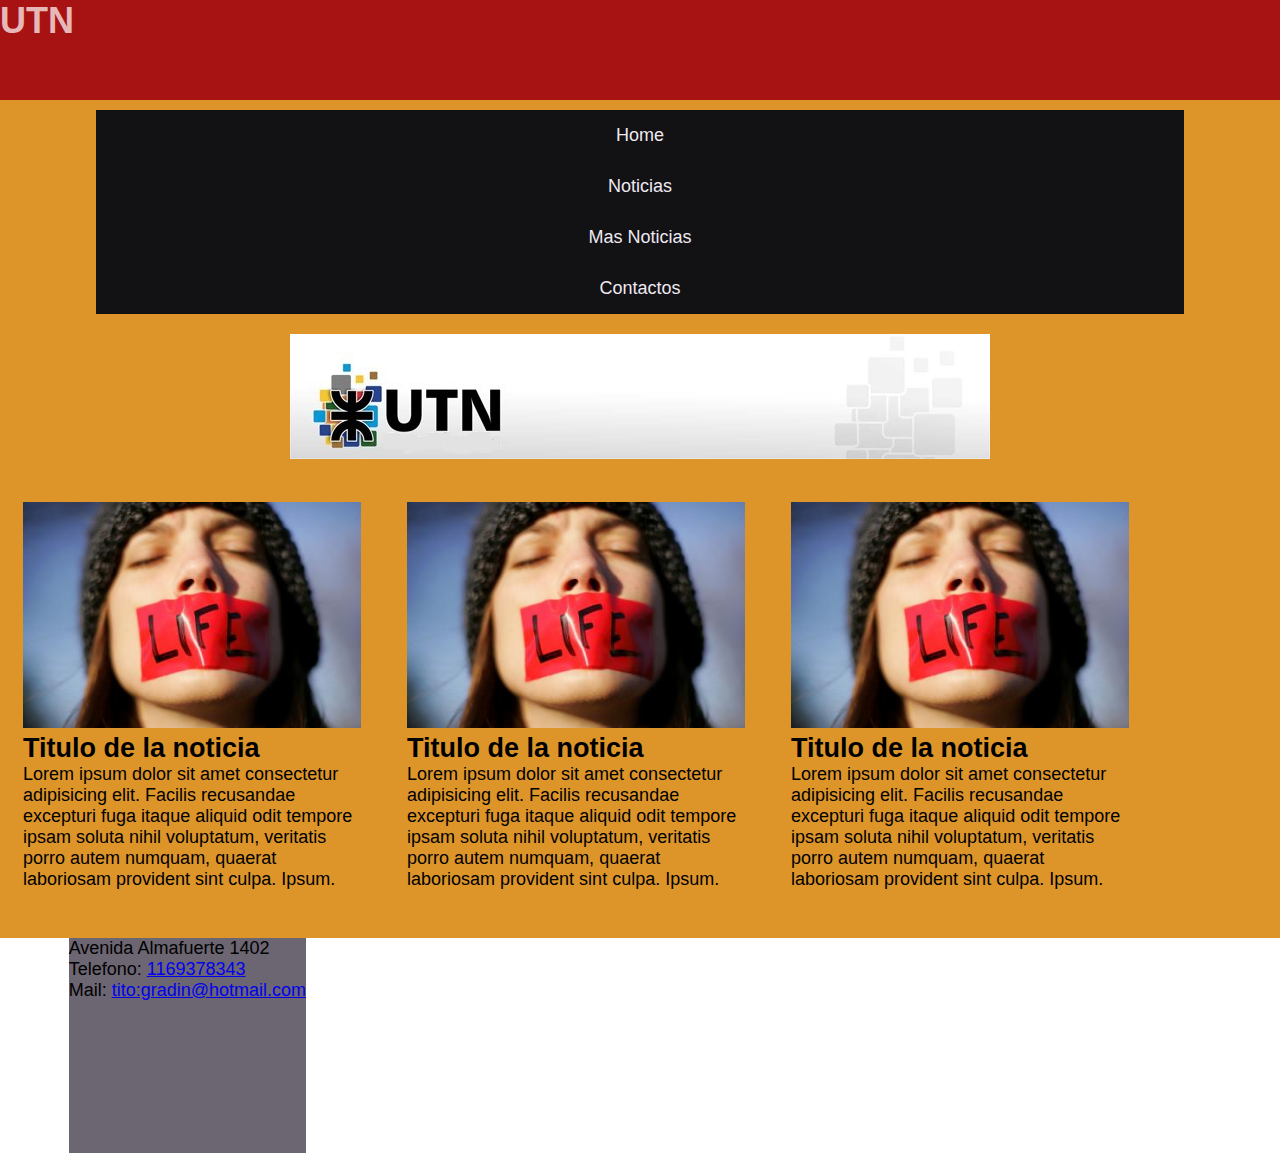
<file: index.html>
<!DOCTYPE html>
<html lang="en">
<head>
    <meta charset="UTF-8">
    <meta http-equiv="X-UA-Compatible" content="IE=edge">
    <meta name="viewport" content="width=device-width, initial-scale=1.0">
    <link rel="stylesheet" href="./css/index.css">
    <title>Clase 06 ::: Git</title>
</head>
<body class="body">
    <header class ="header">
        <div class ="logo">
            <a href="/" class="link-logo"></a>
                <h1>
                utn
                </h1>
            </a>
        </div>
    </header>

    <nav class="navbar">
    <ul class="Menu principal">
        <li><a href="/">Home</a></li>
        <li><a href="./pages/noticias.html">Noticias</a></li>
        <li><a href="./pages/masnoticias.html">Mas Noticias</a></li>
        <li><a href="./pages/contactos.html">Contactos</a></li>
    </ul>
    </nav>
    <aside class="banner-top">
        <a href="https://sceu.frba.utn.edu.ar/" target="_blank"></a>
        <img src="./images/Logo utn.jpeg" alt="Logo de la UTN-BA">
    </aside>
    <main >
        <section id="contenedor">
            <article class="primero">
                <figure> <a href="./pages/noticias.html">
                    <img src="./images/imagen1.jpeg" alt="noti1">
                    </a>
                </figure>
                <div class="texto">
                    <h2>Titulo de la noticia</h2>
                    <p>
                        Lorem ipsum dolor sit amet consectetur adipisicing elit. 
                        Facilis recusandae excepturi fuga itaque aliquid odit tempore ipsam soluta nihil voluptatum,
                        veritatis porro autem numquam, quaerat laboriosam provident sint culpa. Ipsum.
                    </p>
                </div>
            </article>
            <article class="segundo">
                <figure>
                    <img src="./images/imagen1.jpeg" alt="noti1">
                </figure>
                <div class="texto">
                    <h2>Titulo de la noticia</h2>
                    <p>
                        Lorem ipsum dolor sit amet consectetur adipisicing elit. 
                        Facilis recusandae excepturi fuga itaque aliquid odit tempore ipsam soluta nihil voluptatum,
                        veritatis porro autem numquam, quaerat laboriosam provident sint culpa. Ipsum.
                    </p>
                </div>
            </article>
            <article class="tercero">
                <figure>
                    <img src="./images/imagen1.jpeg" alt="noti1">
                </figure>
                <div class="texto">
                    <h2>Titulo de la noticia</h2>
                    <p>
                        Lorem ipsum dolor sit amet consectetur adipisicing elit. 
                        Facilis recusandae excepturi fuga itaque aliquid odit tempore ipsam soluta nihil voluptatum,
                        veritatis porro autem numquam, quaerat laboriosam provident sint culpa. Ipsum.
                    </p>
                </div>
            </article>
        </section>
    </main>
    <footer class="footer">
        <div class="data">
            <ul>
                <li>Avenida Almafuerte 1402</li>
                <li>Telefono: <a href="tel:1169378343">1169378343</a> </li>
                <li>Mail: <a href="mail:tito.gradin@hotmail.com">tito:gradin@hotmail.com</a></li>
            </ul>
        </div>
        <div class="map">
            <iframe src="https://www.google.com/maps/embed?pb=!1m18!1m12!1m3!1d3283.2765642059935!2d-58.84538198255615!3d-34.6224507!2m3!1f0!2f0!3f0!3m2!1i1024!2i768!4f13.1!3m3!1m2!1s0x95bc915a529fdf17%3A0xbed358474a830e83!2sAlmafuerte%201402%2C%20B1746OEV%20Francisco%20Alvarez%2C%20Provincia%20de%20Buenos%20Aires!5e0!3m2!1ses-419!2sar!4v1650582831497!5m2!1ses-419!2sar" 
            width="800" height="200" style="border:0;" allowfullscreen="" loading="lazy" referrerpolicy="no-referrer-when-downgrade"></iframe>
        </div>
    </footer>
</body>
</html>
</file>
<file: css/index.css>
*{
    margin: 0;
    padding: 0;
}

html {
    font-family: Arial, Helvetica, sans-serif;
    font-size: 18px;
}

.header{
    background-color : rgb(167, 19, 19);
    color: rgb(230, 184, 184) ;
    height: 100px;
    margin-bottom:   10px;
    margin-left:  auto;
    margin-right:  auto;
}

.logo{
    text-transform: uppercase;

}
.logo a{
    color: rgb(167, 11, 11);
    text-decoration: none;

}
.navbar{
    background-color: rgb(18, 17, 20);
    color: rgb(241, 229, 234);
    width: 85vw ;
    margin-left: auto;
    margin-right: auto;
}
.navbar ul{
    list-style:circle;
    text-align: center;
}
.navbar ul li{
    display: block;
}
.navbar ul li a {
    text-decoration: none;
    display: block;
    padding: 15px;
    color: rgb(238, 233, 241);
}
.navbar ul li a:hover{
    background: rgb(82, 75, 75);
    color: rgba(185, 16, 16, 0.61);
}

.banner-top{
    padding: 20px;
    display: flex;
    justify-content: center;
}

#contenedor{
    width: 90%;
    margin: 0, auto;
    display: flex;
    justify-content: space-around;
}

.body{
    background-color: tomato;
}

#contenedor img{
    width: 100%;
}

.primero{
    padding: 2%;

}

.segundo{
    padding: 2%;
}

.tercero{
    padding: 2%;
}

.footer{
    margin-top: 25px;
    background-color: white;
    display: flex;
    justify-content: space-around;
}
.footer ul {
    list-style: none;
}
.data{
    background-color: rgb(108, 102, 114);
    color: black;
}

.map{
    width: 60%;
    margin-top: 10px;
}

@media screen and (min-width: 660px) and (max-width: 989px){

    .body{
        background: rgb(81, 255, 0);
    }
    .logo{width: 100%;
        text-align: center;}
    .banner-top{
        display: none;
    }
    .primero{
        width: 100%;
    }
    .segundo{
        width: 100%;
    }
    .tercero{
        width: 100%;
    }

}


@media screen and (min-width: 990px) and (max-width: 1900px){

    .body{
        background: rgb(221, 149, 42);
    }

}
</file>
